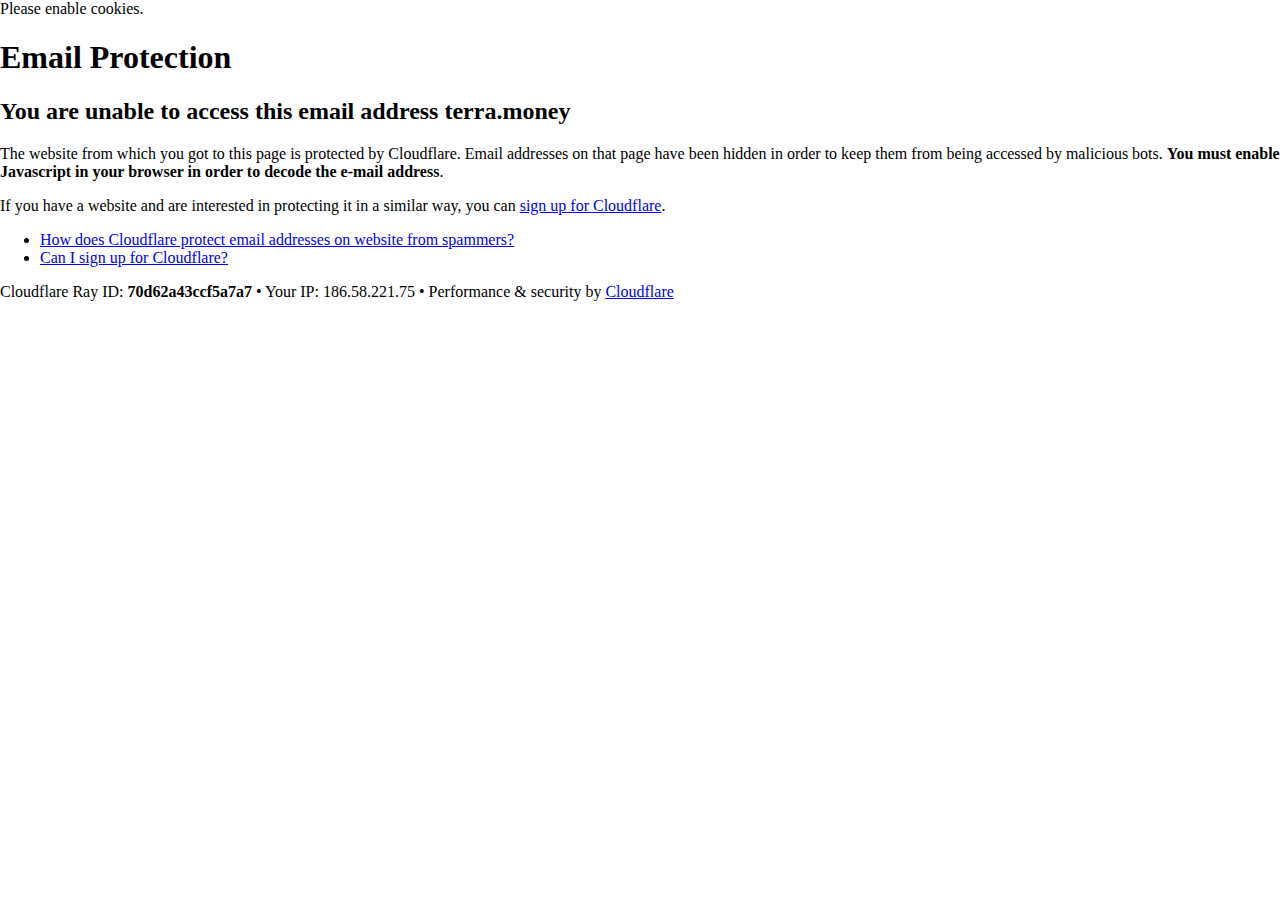
<file: home/cdn-cgi/l/email-protection.html>
<!DOCTYPE html>
<!--[if lt IE 7]> <html class="no-js ie6 oldie" lang="en-US"> <![endif]-->
<!--[if IE 7]>    <html class="no-js ie7 oldie" lang="en-US"> <![endif]-->
<!--[if IE 8]>    <html class="no-js ie8 oldie" lang="en-US"> <![endif]-->
<!--[if gt IE 8]><!--> <html class="no-js" lang="en-US"> <!--<![endif]-->

<!-- Mirrored from www.terra.money/cdn-cgi/l/email-protection by HTTrack Website Copier/3.x [XR&CO'2014], Wed, 18 May 2022 17:04:17 GMT -->
<!-- Added by HTTrack --><meta http-equiv="content-type" content="text/html;charset=UTF-8" /><!-- /Added by HTTrack -->
<head>
<title>Email Protection | Cloudflare</title>
<meta charset="UTF-8" />
<meta http-equiv="Content-Type" content="text/html; charset=UTF-8" />
<meta http-equiv="X-UA-Compatible" content="IE=Edge" />
<meta name="robots" content="noindex, nofollow" />
<meta name="viewport" content="width=device-width,initial-scale=1" />
<link rel="stylesheet" id="cf_styles-css" href="https://www.terra.money/cdn-cgi/styles/cf.errors.css" />
<!--[if lt IE 9]><link rel="stylesheet" id='cf_styles-ie-css' href="/cdn-cgi/styles/cf.errors.ie.css" /><![endif]-->
<style>body{margin:0;padding:0}</style>


<!--[if gte IE 10]><!-->
<script>
  if (!navigator.cookieEnabled) {
    window.addEventListener('DOMContentLoaded', function () {
      var cookieEl = document.getElementById('cookie-alert');
      cookieEl.style.display = 'block';
    })
  }
</script>
<!--<![endif]-->


</head>
<body>
  <div id="cf-wrapper">
    <div class="cf-alert cf-alert-error cf-cookie-error" id="cookie-alert" data-translate="enable_cookies">Please enable cookies.</div>
    <div id="cf-error-details" class="cf-error-details-wrapper">
      <div class="cf-wrapper cf-header cf-error-overview">
        <h1 data-translate="block_headline">Email Protection</h1>
        <h2 class="cf-subheadline"><span data-translate="unable_to_access">You are unable to access this email address</span> terra.money</h2>
      </div><!-- /.header -->

      <div class="cf-section cf-wrapper">
        <div class="cf-columns two">
          <div class="cf-column">
            <p>The website from which you got to this page is protected by Cloudflare. Email addresses on that page have been hidden in order to keep them from being accessed by malicious bots. <strong>You must enable Javascript in your browser in order to decode the e-mail address</strong>.</p>
            <p>If you have a website and are interested in protecting it in a similar way, you can <a rel="noopener noreferrer" href="https://www.cloudflare.com/sign-up?utm_source=email_protection">sign up for Cloudflare</a>.</p>
          </div>

          <div class="cf-column">
            <div class="grid_4">
              <div class="rail">
                  <div class="panel">
                      <ul class="nobullets">
                        <li><a rel="noopener noreferrer" class="modal-link-faq" href="https://support.cloudflare.com/hc/en-us/articles/200170016-What-is-Email-Address-Obfuscation-">How does Cloudflare protect email addresses on website from spammers?</a></li>
                        <li><a rel="noopener noreferrer" class="modal-link-faq" href="https://support.cloudflare.com/hc/en-us/categories/200275218-Getting-Started">Can I sign up for Cloudflare?</a></li>
                    </ul>
                </div>
              </div>
            </div>
          </div>
        </div>
      </div><!-- /.section -->

      <div class="cf-error-footer cf-wrapper w-240 lg:w-full py-10 sm:py-4 sm:px-8 mx-auto text-center sm:text-left border-solid border-0 border-t border-gray-300">
  <p class="text-13">
    <span class="cf-footer-item sm:block sm:mb-1">Cloudflare Ray ID: <strong class="font-semibold">70d62a43ccf5a7a7</strong></span>
    <span class="cf-footer-separator sm:hidden">&bull;</span>
    <span class="cf-footer-item sm:block sm:mb-1"><span>Your IP</span>: 186.58.221.75</span>
    <span class="cf-footer-separator sm:hidden">&bull;</span>
    <span class="cf-footer-item sm:block sm:mb-1"><span>Performance &amp; security by</span> <a rel="noopener noreferrer" href="https://www.cloudflare.com/5xx-error-landing" id="brand_link" target="_blank">Cloudflare</a></span>
    
  </p>
</div><!-- /.error-footer -->


    </div><!-- /#cf-error-details -->
  </div><!-- /#cf-wrapper -->

  <script>
  window._cf_translation = {};
  
  
</script>

</body>

<!-- Mirrored from www.terra.money/cdn-cgi/l/email-protection by HTTrack Website Copier/3.x [XR&CO'2014], Wed, 18 May 2022 17:04:17 GMT -->
</html>
</file>
